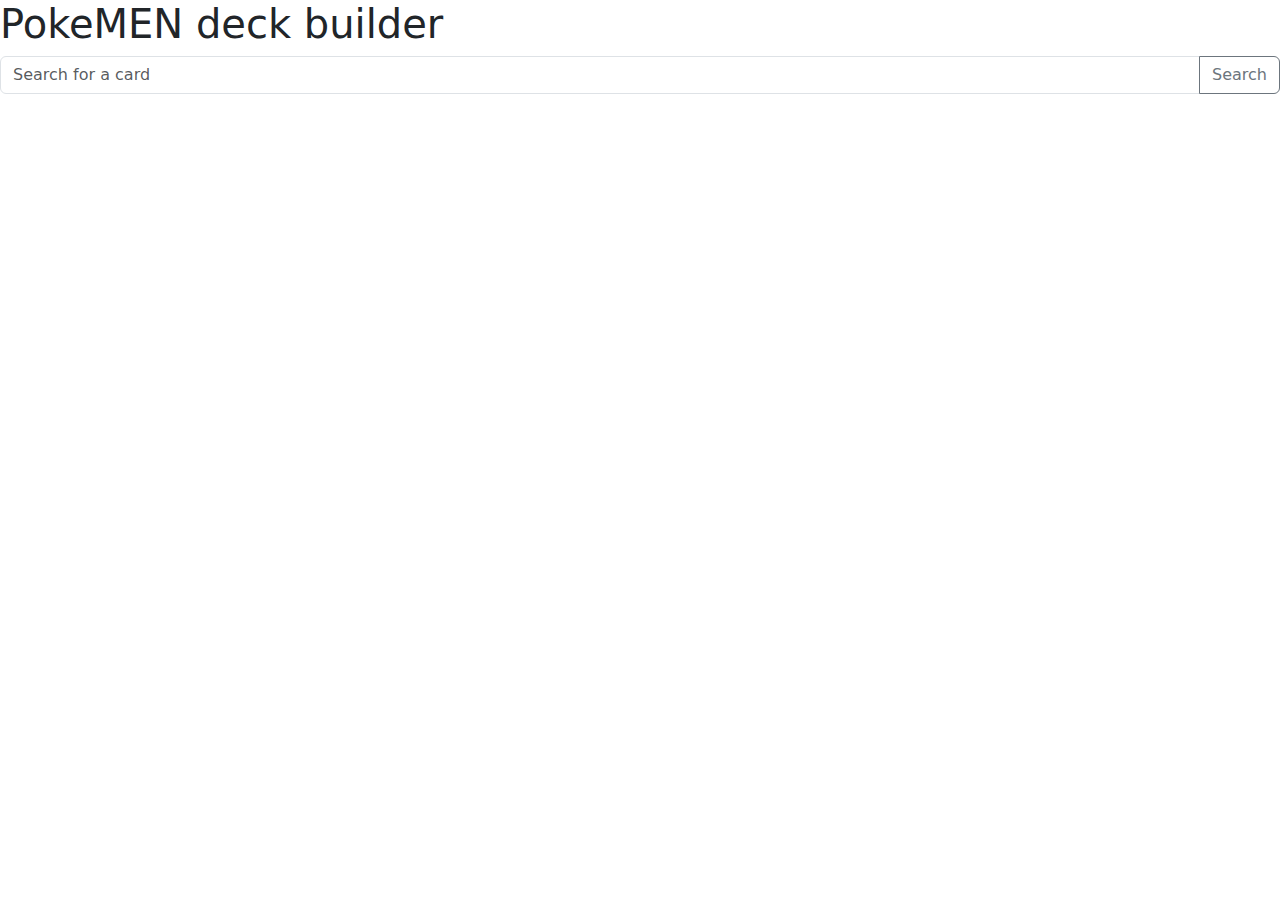
<file: pages/index.html>
<!-- MAIN HTML PAGE THAT DISPLAYS CONTENT -->
<!doctype html>
<html lang="en">
  <head>
    <meta charset="utf-8">
    <meta name="viewport" content="width=device-width, initial-scale=1">
    <title>PokeMEN Deck Builder</title>
    <link href="https://cdn.jsdelivr.net/npm/bootstrap@5.3.3/dist/css/bootstrap.min.css" rel="stylesheet" integrity="sha384-QWTKZyjpPEjISv5WaRU9OFeRpok6YctnYmDr5pNlyT2bRjXh0JMhjY6hW+ALEwIH" crossorigin="anonymous">
  </head>

  <body>
    <h1>PokeMEN deck builder</h1>
    <!-- card search bar with Bootstrap -->
    <form>
        <div class="input-group mb-3">
            <input type="text" class="form-control" placeholder="Search for a card" id="search">
            <button class="btn btn-outline-secondary" type="button" id="submit-button">Search</button>
        </div>
    </form>
    <!-- Scripts added: Bootstrap JS | Jquery | Our Custom main.js -->
    <script src="https://cdn.jsdelivr.net/npm/bootstrap@5.3.3/dist/js/bootstrap.bundle.min.js" integrity="sha384-YvpcrYf0tY3lHB60NNkmXc5s9fDVZLESaAA55NDzOxhy9GkcIdslK1eN7N6jIeHz" crossorigin="anonymous"></script>
    <script src="https://code.jquery.com/jquery-3.7.1.min.js" integrity="sha256-/JqT3SQfawRcv/BIHPThkBvs0OEvtFFmqPF/lYI/Cxo=" crossorigin="anonymous"></script>
    <script src="../assets/js/main.js"></script>
  </body>
</html>
</file>
